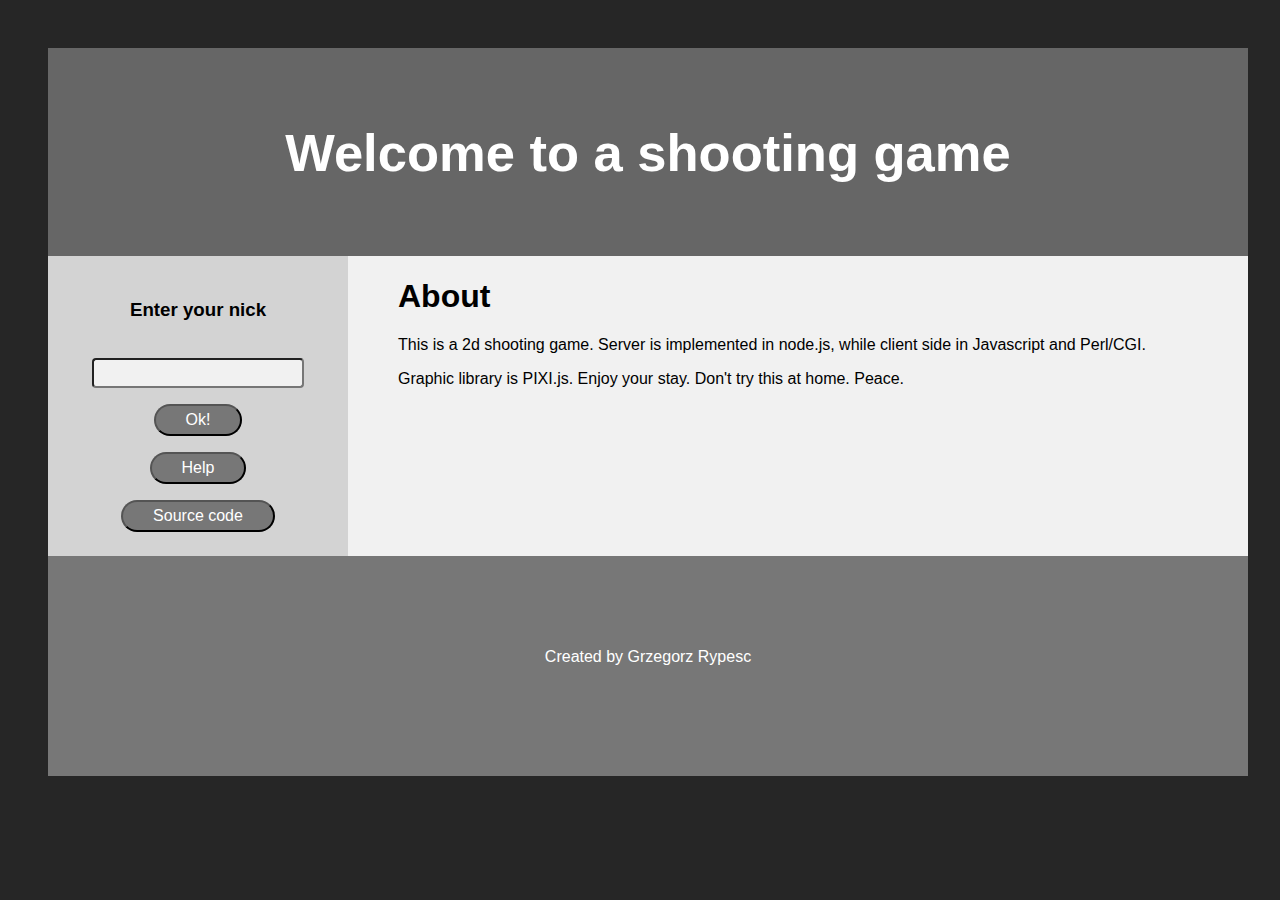
<file: index.html>
<!DOCTYPE html>
<html lang="en">
<head>
<title>Game</title>
<link rel="stylesheet" href="menu.css">
<meta charset="utf-8">
<meta name="viewport" content="width=device-width, initial-scale=1">
</head>
<body>

<header>
  <h2>Welcome to a shooting game</h2>
</header>

<section>
  <enterGameBox>
      <form action='checkName.cgi' method="post">
        <h3>Enter your nick</h3><br>

        <input type="text"  value="" name="nick"><p></p>

        <input type="submit" value="Ok!"><p></p>
      </form>
      <input type="submit" value="Help"  onclick="window.location='help.html';" /><p></p>
      <input type="submit" value="Source code"  onclick="window.location='sources.html';" />
  </enterGameBox>

  <article>
    <h1>About</h1>
    <p>This is a 2d shooting game. Server is implemented in node.js, while client side in Javascript and Perl/CGI.</p>
    <p>Graphic library is PIXI.js. Enjoy your stay. Don't try this at home. Peace.</p>
  </article>
</section>

<footer>
  <p>Created by Grzegorz Rypesc</p>
</footer>

</body>
</html>
</file>
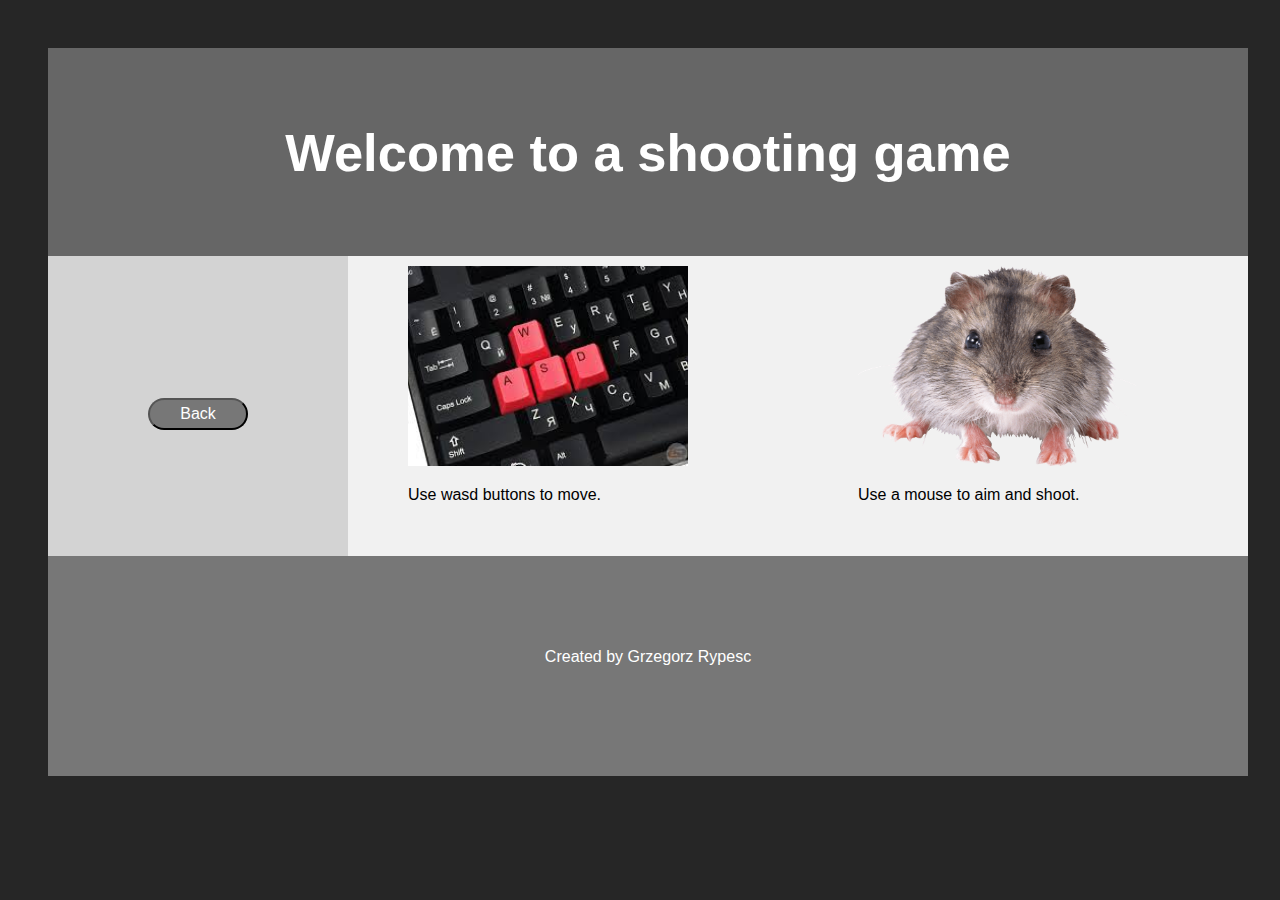
<file: help.html>
<!DOCTYPE html>
<html lang="en">
<head>
<title>Game</title>
<link rel="stylesheet" href="menu.css">
<meta charset="utf-8">
<meta name="viewport" content="width=device-width, initial-scale=1">
</head>
<body>

<header>
  <h2>Welcome to a shooting game</h2>
</header>

<section>
  <enterGameBox>
      <p></p><input type="submit" value="Back"  onclick="window.location='index.html';" />
  </enterGameBox>

  <article>
    <div class="row">
      <div class="column">
        <img src="img/wasd.jpg" alt="HTML5 Icon" width="280" height="200">
        <p>Use wasd buttons to move.</p>
      </div>
      <div class="column">
        <img src="img/mouse.png" alt="HTML5 Icon" width="280" height="200" >
        <p>Use a mouse to aim and shoot.</p>
      </div>
    </article>
</section>

<footer>
  <p>Created by Grzegorz Rypesc</p>
</footer>

</body>
</html>
</file>
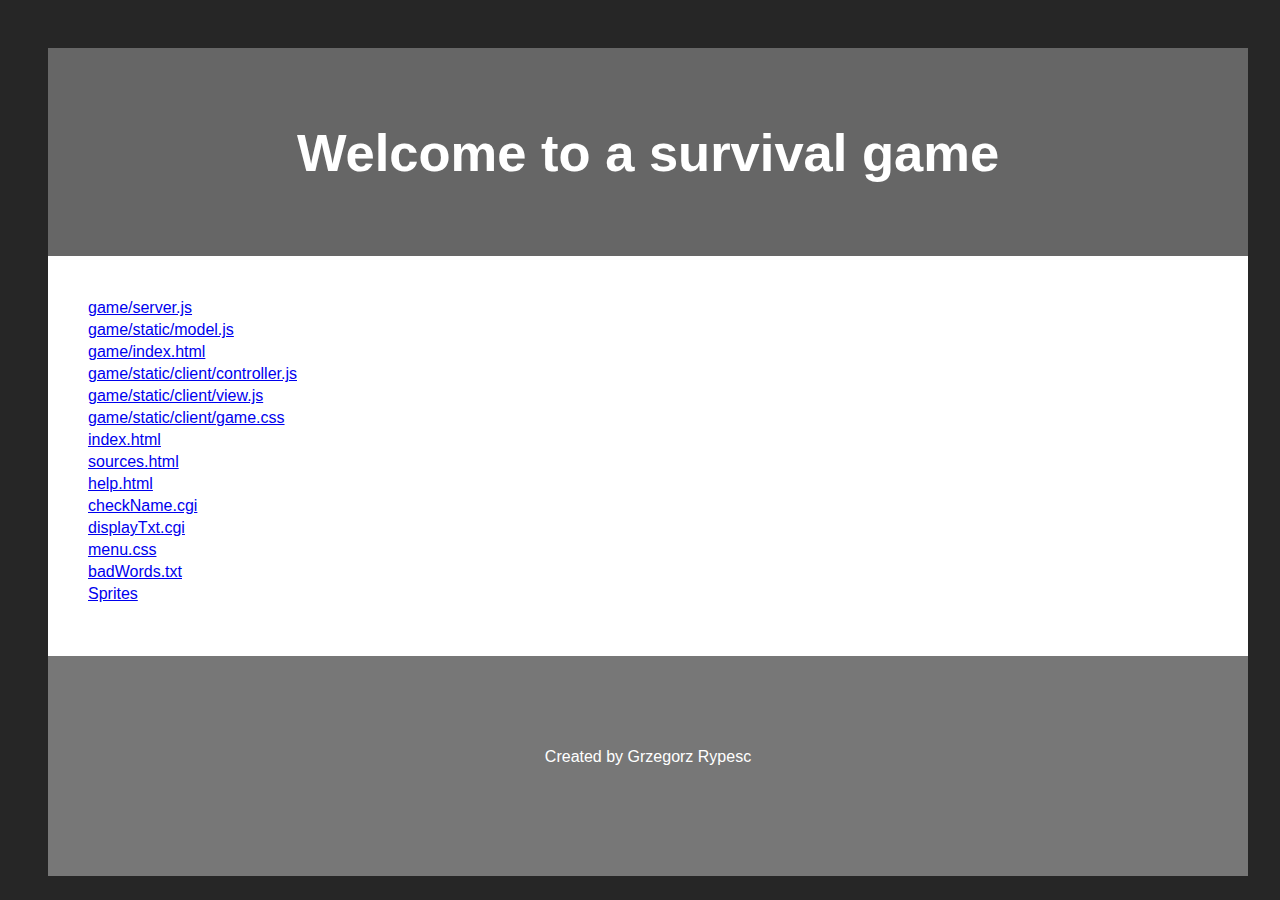
<file: sources.html>
<!DOCTYPE html>
<html lang="en">
<head>
<title>Game</title>
<link rel="stylesheet" href="menu.css">
<meta charset="utf-8">
<meta name="viewport" content="width=device-width, initial-scale=1">
</head>
<body>

<header>
  <h2>Welcome to a survival game</h2>
</header>
<section>
  <sources>
    <ul><b><body text="white"><font size="5">These are files I created</font></b>
      <li><a href="displayTxt.cgi?name=game/server.js">game/server.js</a>
      <li><a href="displayTxt.cgi?name=game/static/server/Model.js">game/static/model.js</a>
      <li><a href="displayTxt.cgi?name=game/index.html">game/index.html</a>
      <li><a href="displayTxt.cgi?name=game/static/client/controller.js">game/static/client/controller.js</a>
      <li><a href="displayTxt.cgi?name=game/static/client/view.js">game/static/client/view.js</a>
      <li><a href="displayTxt.cgi?name=game/static/client/game.css">game/static/client/game.css</a>
      <li><a href="displayTxt.cgi?name=index.html">index.html</a>
      <li><a href="displayTxt.cgi?name=sources.html">sources.html</a>
      <li><a href="displayTxt.cgi?name=help.html">help.html</a>
      <li><a href="displayTxt.cgi?name=checkName.cgi">checkName.cgi</a>
      <li><a href="displayTxt.cgi?name=displayTxt.cgi">displayTxt.cgi</a>
      <li><a href="displayTxt.cgi?name=menu.css">menu.css</a>
      <li><a href="displayTxt.cgi?name=badWords.txt">badWords.txt</a>
      <li><a href="game/static/client/sprites/">Sprites</a>
    </ul>
  </sources>
</section>
<footer>
  <p>Created by Grzegorz Rypesc</p>
</footer>

</body>
</html>
</file>
<file: menu.css>
<style>
* {
  box-sizing: border-box;
}

body {
  font-family: Arial, Helvetica, sans-serif;
  padding: 40px;
  width: 1200px;
  height: 800px;
  background-color: #262626;
}

/* Style the header */
header {
  background-color: #666;
  padding: 30px;
  text-align: center;
  font-size: 35px;
  color: white;
}

input[type=text] {
    background-color: #f1f1f1;
    border-radius: 4px;
    color: black;
    padding: 4px 4px;
    text-align: center;
    text-decoration: none;
    display: inline-block;
    font-size: 16px;
    width: 200px;
}
input[type=submit] {
    background-color: #777;
    border-radius: 16px;
    color: white;
    padding: 5px 30px;
    text-align: center;
    text-decoration: none;
    display: inline-block;
    font-size: 16px;
}

button[type=submit] {
    background-color: #777;
    border-radius: 16px;
    color: white;
    padding: 5px 30px;
    text-align: center;
    text-decoration: none;
    display: inline-block;
    font-size: 16px;
}



enterGameBox {
  float: left;
  width: 25%;
  height: 300px;
  background: lightgrey;
  align-content: center;
  text-align: center;
  margin: auto;
}

article {
  float: right;
  width: 75%;
  background-color: #f1f1f1;
  height: 300px;
  text-indent: 50px;
  image-orientation:


}

sourceCode {
  float: right;
  width: 100%;
  background-color: #f1f1f1;
  height: 3000px;
  text-indent: 50px;
  image-orientation:
}

sources {
  float: left;
  background-color: white;
  height: 400px;
  width: 100%;
  text-indent: 0px;
  line-height: 22px;
  display: block;
}
/* Clear floats after the columns */
section:after {
  content: "";
  display: table;
  clear: both;
}

.row {
  display: flex;
}

.column {
  flex: 33.33%;
  padding: 10px;
}


footer {
  background-color: #777;
  padding: 10px;
  text-align: center;
  line-height: 150px;
  color: white;
  height: 200px
}
</style>
</file>
